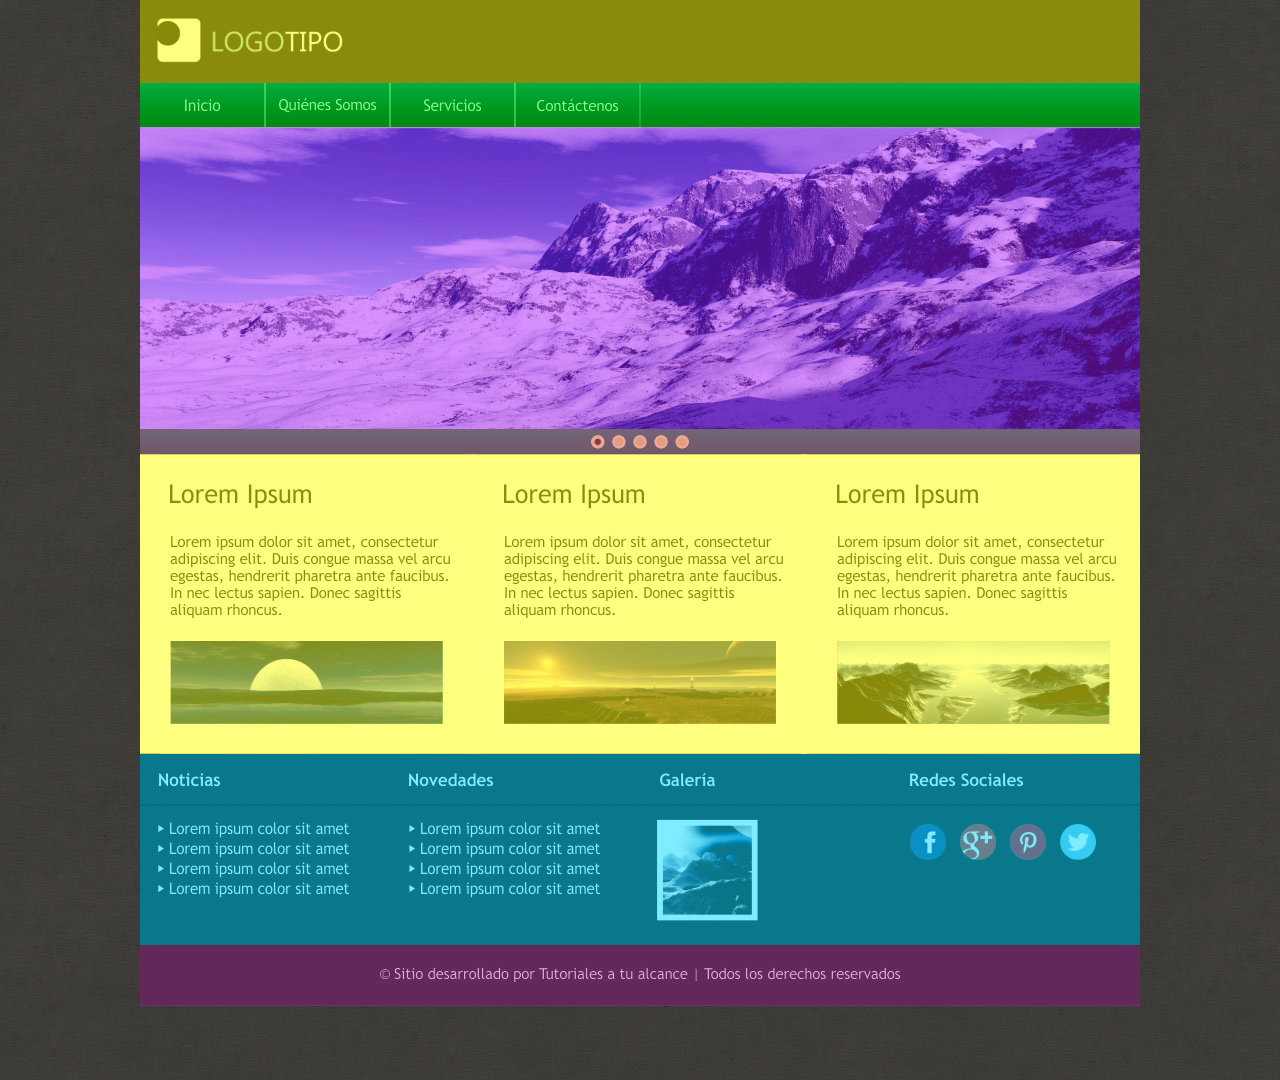
<file: index.html>
<!DOCTYPE html>
<html lang="en">
<head>
    <meta charset="UTF-8">
    <meta http-equiv="X-UA-Compatible" content="IE=edge">
    <meta name="viewport" content="width=device-width, initial-scale=1.0">
    <title>Curso de Maquetación Web</title>
    <link href="../css/estilo.css" type="text/css" rel="stylesheet" media="">
</head>
<body>
    <!-- CABECERA-->
    <header></header>
    <!-- FIN CABECERA-->

    <!-- BARRA DE NAVEGACIÓN-->
    <nav></nav>
    <!-- FIN BARRA DE NAVEGACIÓN-->

    <!--SLIDE-->
    <div id="slide"></div>
    <!--FIN SLIDE-->

    <!--BOTONES SLIDE-->
    <div id="botonesSlide"></div>
    <!--FIN BOTONES SLIDE-->

    <!--SECTION-->
    <section></section>
    <!--FIN SECTION-->

    <!--BOTTOM-->
    <div id="bottom"></div>
    <!--FIN BOTTOM-->

    <!--FOOTER-->
    <footer></footer>
    <!--FIN FOOTER-->

</body>
</html>
</file>
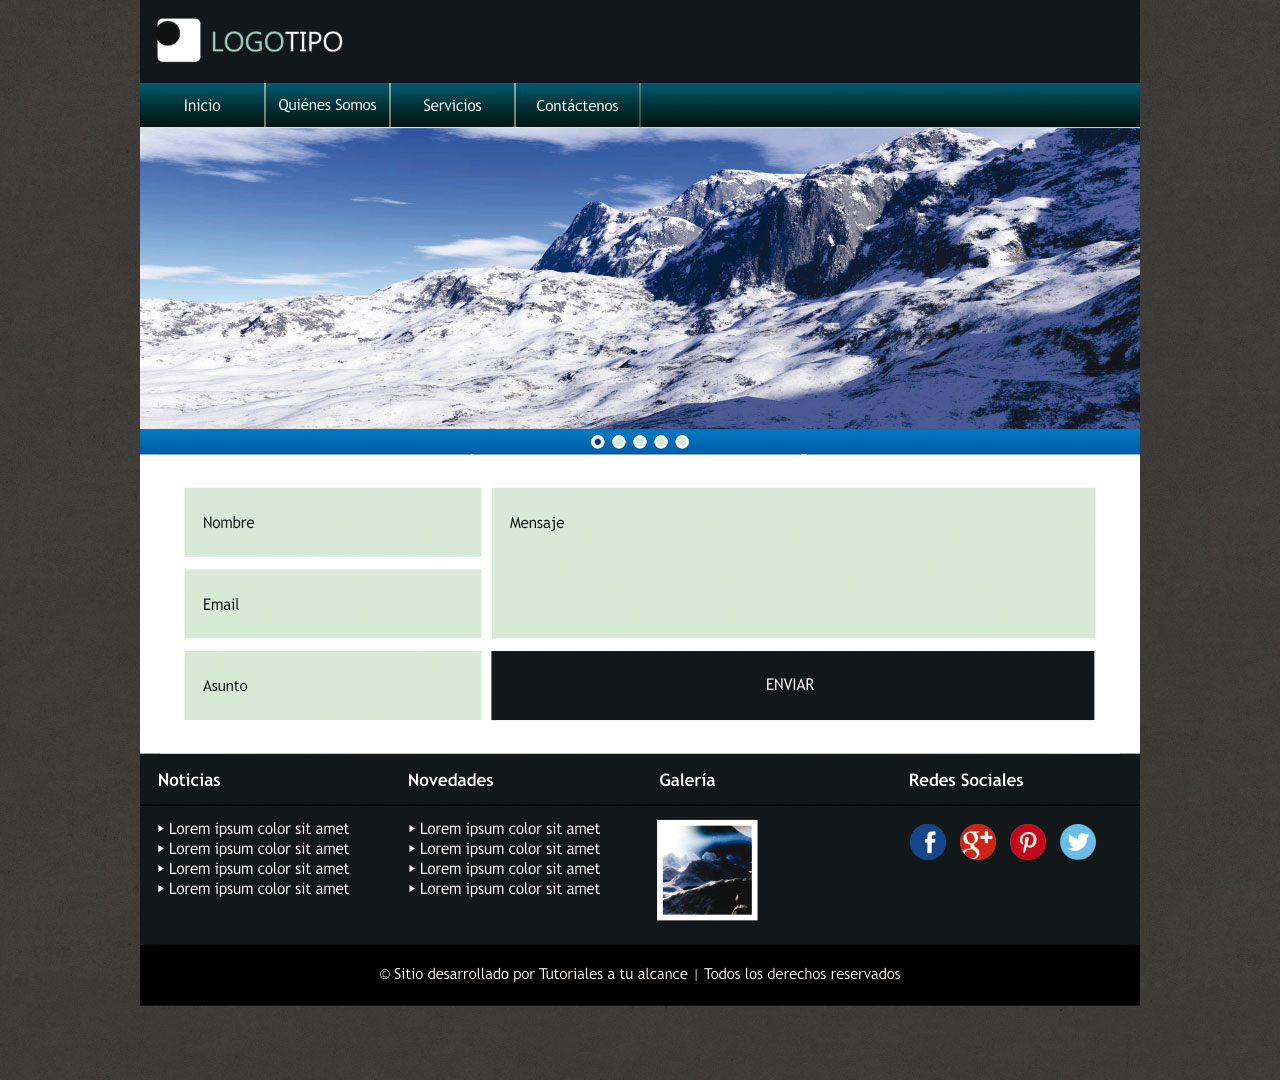
<file: contactenos.html>
<!DOCTYPE html>
<html lang="en">
<head>
    <meta charset="UTF-8">
    <meta http-equiv="X-UA-Compatible" content="IE=edge">
    <meta name="viewport" content="width=device-width, initial-scale=1.0">
    <title>Contacto</title>
    <link href="../css/contactenos.css" type="text/css" rel="stylesheet" media=""> 
</head>
<body>
    
</body>
</html>
</file>
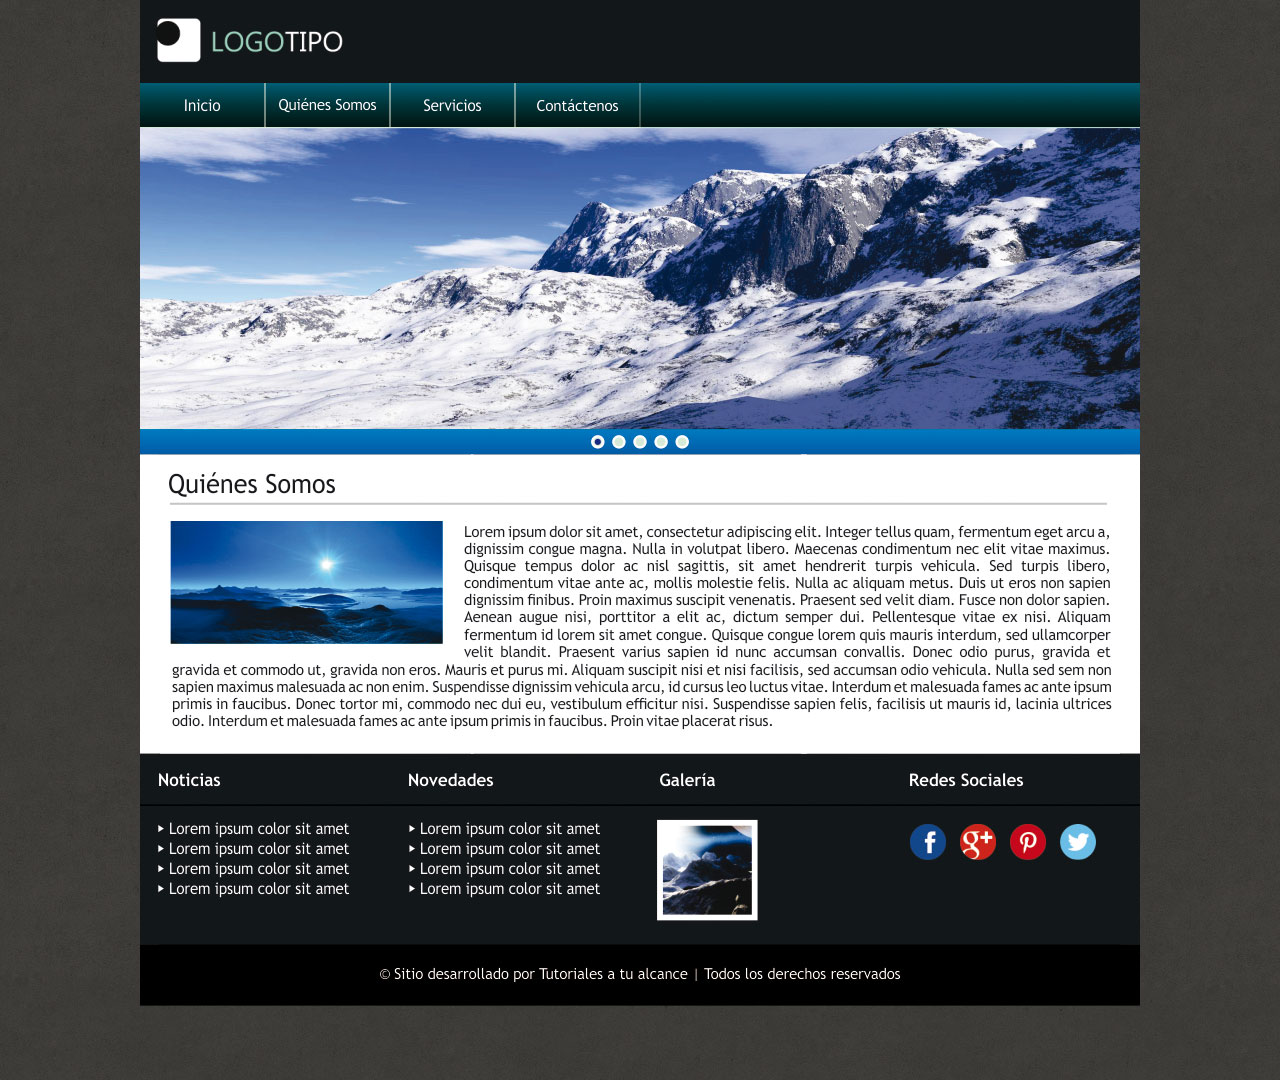
<file: quienesSomos.html>
<!DOCTYPE html>
<html lang="en">
<head>
    <meta charset="UTF-8">
    <meta http-equiv="X-UA-Compatible" content="IE=edge">
    <meta name="viewport" content="width=device-width, initial-scale=1.0">
    <title>Quiénes somos</title>
    <link href="../css/quienesSomos.css" type="text/css" rel="stylesheet" media="">
</head>
<body>
    
</body>
</html>
</file>
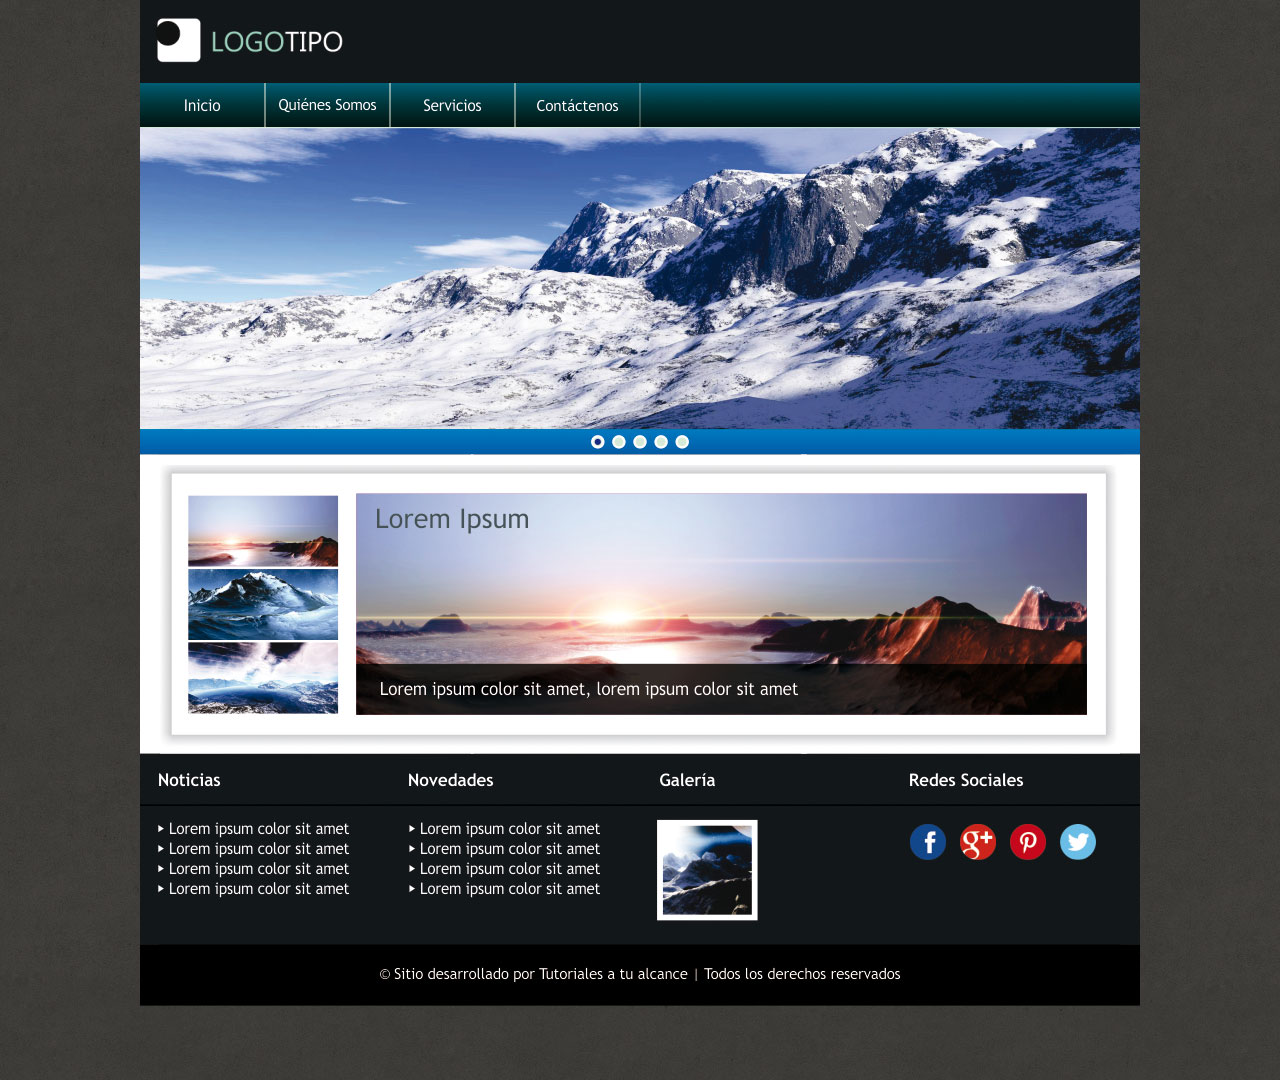
<file: servicios.html>
<!DOCTYPE html>
<html lang="en">
<head>
    <meta charset="UTF-8">
    <meta http-equiv="X-UA-Compatible" content="IE=edge">
    <meta name="viewport" content="width=device-width, initial-scale=1.0">
    <title>Servicios</title>
    <link href="../css/servicios.css" type="text/css" rel="stylesheet" media="">
</head>
<body>
    
</body>
</html>
</file>
<file: css/estilo.css>
*{
    margin: 0;
    padding: 0;
    text-decoration: none;
    list-style: none;
}

body{
    background:url(../img/index.jpg);
    background-position: top center;
    height: 1080px;
}

/*----------------------------------*/
/*-------------CABECERA-------------*/
header{
    position: relative;
    margin: auto;
    width: 1000px;
    height: 83px;
    background: rgba(255,255,0,.5);
}
/*---------FIN-CABECERA-------------*/

/*----------------------------------*/
/*-------------NAV-------------*/
nav{
    position: relative;
    margin: auto;
    width: 1000px;
    height: 44px;
    background: rgba(0, 255, 13, 0.5);
}
/*---------FIN-NAV-------------*/

/*----------------------------------*/
/*-------------SLIDE-------------*/
#slide{
    position: relative;
    margin: auto;
    width: 1000px;
    height: 302px;
    background: rgba(162, 0, 255, 0.425);
}
/*---------FIN-SLIDE-------------*/

/*----------------------------------*/
/*-------------BOTONES SLIDE-------------*/
#botonesSlide{
    position: relative;
    margin: auto;
    width: 1000px;
    height: 25px;
    background: rgba(226, 81, 45, 0.5);
}
/*---------FIN-BOTONES SLIDE-------------*/

/*----------------------------------*/
/*-------------SECTION-------------*/
section{
    position: relative;
    margin: auto;
    width: 1000px;
    height: 300px;
    background: rgba(255,255,0,.5);
}
/*---------FIN-SECTION-------------*/

/*----------------------------------*/
/*-------------BOTTOM-------------*/
#bottom{
    position: relative;
    margin: auto;
    width: 1000px;
    height: 191px;
    background: rgba(0, 217, 255, 0.5);
}
/*---------FIN-BOTTOM-------------*/

/*----------------------------------*/
/*-------------FOOTER-------------*/
footer{
    position: relative;
    margin: auto;
    width: 1000px;
    height: 61px;
    background: rgba(197, 80, 182, 0.5);
}
/*---------FIN-FOOTER-------------*/
</file>
<file: css/contactenos.css>
*{
    margin: 0;
    padding: 0;
    text-decoration: none;
    list-style: none;
}

body{
    background:url(../img/contactenos.jpg);
    background-position: top center;
    height: 1080px;
}
</file>
<file: css/quienesSomos.css>
*{
    margin: 0;
    padding: 0;
    text-decoration: none;
    list-style: none;
}

body{
    background:url(../img/quienesSomos.jpg);
    background-position: top center;
    height: 1080px;
}
</file>
<file: css/servicios.css>
*{
    margin: 0;
    padding: 0;
    text-decoration: none;
    list-style: none;
}

body{
    background:url(../img/servicios.jpg);
    background-position: top center;
    height: 1080px;
}
</file>
